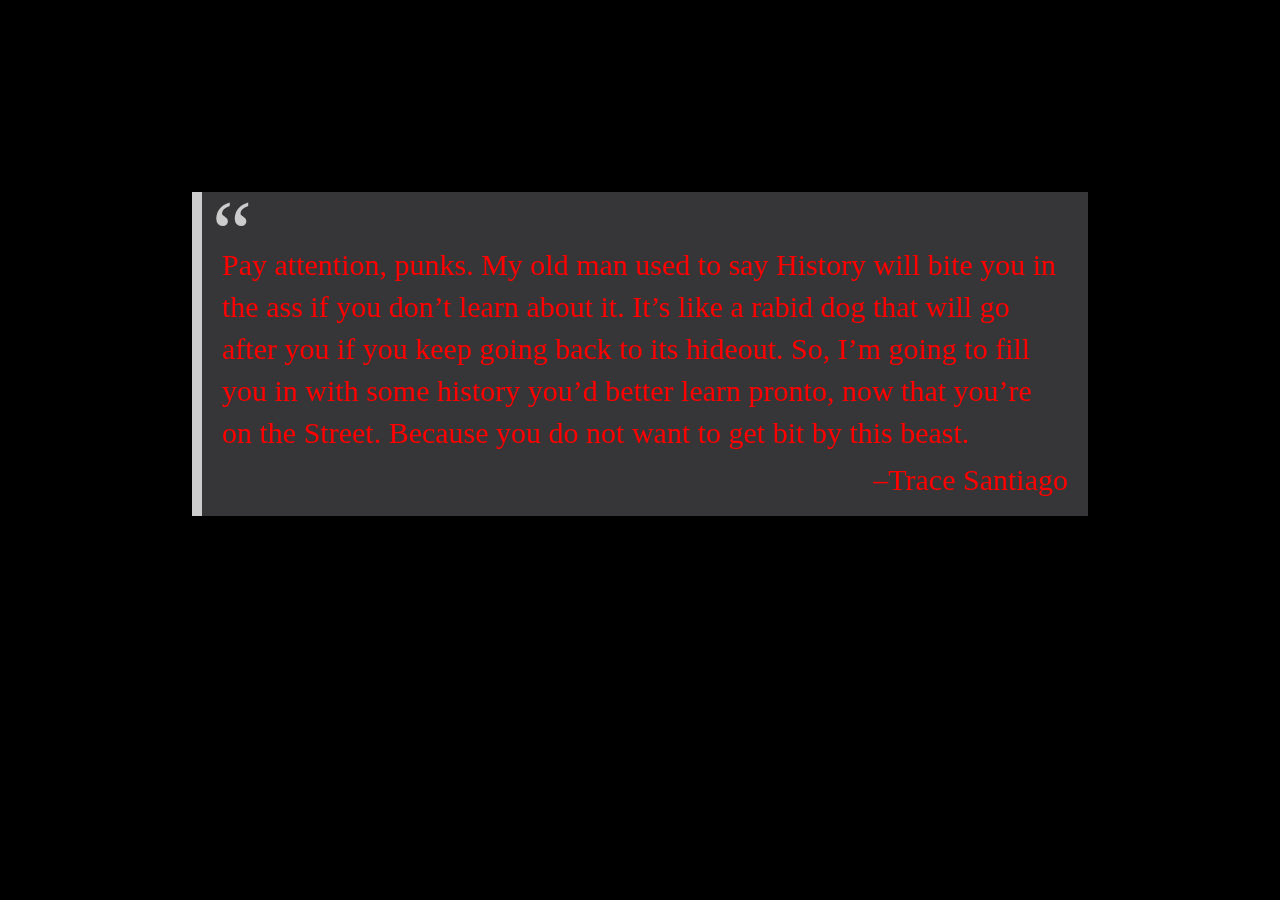
<file: index.html>
<!DOCTYPE html>
<html>
  <head>
    <title>Cyberpunk RED</title>
    <meta charset="utf-8">
    <link rel="stylesheet" type="text/css" href="_css/reset.css">
    <link rel="stylesheet" type="text/css" href="_css/style.css">
    <meta content="width=device-width, initial-scale=1" name="viewport">
    <meta http-equiv="Refresh" content="7; url=index2.html" />
    <link href="https://fonts.googleapis.com/css?family=Permanent+Marker|Roboto+Condensed|Special+Elite&display=swap" rel="stylesheet">
  </head>
  <body>
    <div id="splashscreen">
      <blockquote><div id="splashDisplay"></div></blockquote>
    </div>
    <script type="text/javascript" src="_js/splashscreen.js"></script>
  </body>
</html>
</file>
<file: _css/style.css>
/* Color Pallet
#FF0000 - RED

*/

@font-face {
  font-family: Cyberpunk;
  src: url("../_files/cyberpunk-regular.ttf");
}

@font-face {
	font-family: ibm-semi-narrow;
	src: url("../_files/3270SemiNarrow.ttf");
}

/***************************************
              Opening
***************************************/

#splashscreen {
	position: fixed;
	margin: 15%;
	background-color: #363537;
	z-index: 999999;
	min-width: 500px;
}

blockquote{
  font-size: 30px;
  border-left: 10px solid #ccc;
  padding: 0 10px;
  quotes: "\201C""\201D""\2018""\2019";
  padding: 10px 20px;
  line-height: 1.4;
}

blockquote:before {
  content: open-quote;
  display: inline;
  height: 0;
  line-height: 0;
  left: -10px;
  position: relative;
  top: 30px;
  color: #ccc;
  font-size: 3em;
}

/***************************************
               Global
***************************************/
a {
	text-decoration: none;
	color: #FF0000;
}

a:hover {
	color: #FF0000;
}

article {
	background-color: #363537;
	width: 60%;
	margin: 15px auto;
}

body {
	background-color: #000000;
	color: #FF0000;
}

#rockerboy {
	background: linear-gradient(to right, #000000 30%, #ff0000 100%);
}

#solo {
	background: linear-gradient(to right, #000000 30%, #77941e 100%);
}

#nomad {
	background: linear-gradient(to right, #000000 30%, #77941e 100%);
}

/* box model fix*/

* {
  box-sizing: border-box;
}

h1 {
	padding-bottom: 5px;
}

h2 {
	padding: 15px;
	font-family: 'Squada One', cursive;
	font-weight: bold;
	font-size: 30px;
	width: 100%;
	flex-basis: 100%;
}

#roleInfoHover h2 {
	padding: 15px;
	font-family: 'Squada One', cursive;
	font-weight: bold;
	font-size: 30px;
	color: #ff0000;
}

p {
	padding: 5px 0px;
}

#player {
	content: url(_files/_images/icon_speaker.png);
    height: 50px;
    width: 50px;
}

/**************************************
                 Header
**************************************/
.btn a {
	color: #FF0000;
	text-decoration: none;
	text-transform: uppercase;
	font-weight: 900;
}

.btn a:hover {
	filter: invert(100%);	
}

li {
	display: inline-block;
}

li a {
	padding: 0px 10px;
}

header {
	background: #000000;
	width: 100%;
	height: 30%;
}

ul {
	text-align: center;
}

.menuTop {
	background: #000000;
	color: #FF0000;
	padding: 5px;
	width: 100%;
	font-family: 'ibm-semi-narrow','IBM Plex Mono', monospace;
	font-size: 2.5em;
}

.siteLogo {
	color: #FF0000;
	display: inline;
	font-family: 'Cyberpunk', monospace;
	font-size: 4em;
	letter-spacing: -10px;
	vertical-align: text-bottom;
}

.siteLogo:hover {
	filter: invert(100%);	
}

.subLogo {
	color: #FF0000;
	font-family: Arial, sans-serif;
	font-size: 1em;
	text-transform: uppercase;
	margin-top: -20px;
}

.subLogo:hover {
	filter: invert(100%);	
}

/**************************************
 		   Cyberpunk Outline
**************************************/

.box {
	background-color: #ff0000;
	color: #000000;
  	clip-path: 
    polygon(
    	0% 0px,                 /* top left */
	    20px 0%,                 /* top left */
	    calc(100% - 20px) 0%,    /* top right */
	    100% 20px,               /* top right */
	    100% calc(100% - 20px),  /* bottom right */
	    calc(100% - 0px) 100%,  /* bottom right */
	    20px 100%,               /* bottom left */
	    0 calc(100% - 20px)      /* bottom left */
    );
    display: flex;
    flex-wrap: wrap;
	padding: 5px;
	margin: auto;
	margin-top: 25px;
 	width: 60%;
}

#leftHalf {
	width: 30%;
	font-size: 1.5em;
    flex-grow: 0;
    flex-shrink: 0;
    font-family: 'ibm-semi-narrow','IBM Plex Mono', monospace;
    font-weight: bold;
}

#rightHalf {
	display: inline-flex;
	flex-direction: column;
	width: 70%;
}

.row:after {
  content: "";
  display: table;
  clear: both;
}

.innerBox {
	background-color: #ffffff;
	margin: 15px;
	padding: 15px;
};

#charStats {
	background-color: #ff0000;
	color: #000000;
	display: grid;
	grid-template-columns: repeat(10, 1fr);
	grid-template-rows: repeat(9, 1fr);
	grid-column-gap: 10px;
	grid-row-gap: 10px;
}

#stats {
	grid-column-start: 1;
	grid-row: 2;
}

/**************************************
                  Body
**************************************/

button {
	font-family: 'Roboto Condensed', sans-serif;
	background-color: #363537;
	color: #FF0000;
	border: 2px solid #FF0000;
	padding: 5px 10px;
	text-align: center;
	width: 100%;
	margin-top: 20px;
	font-size: .75em;
}

button:hover {
	background-color: #FF0000;
	color: #000000;
}

div ul li {
	display: block;
	margin-bottom: 2px;
	text-align: left;
}

.bold {
    display: inline;
    font-weight: bold;
}

#lore {
	display: block;
	text-align: justify;
}

#lifeyears li {
	display: list-item;
	list-style: decimal inside;
}

#roleInfoHover {
	height: 100%;
	font-family: 'ibm-semi-narrow','IBM Plex Mono', monospace;
	font-size: 1.5em;
	letter-spacing: 3px;
	line-height: 16pt;
}

#roleChoice p:hover {
	color:#ff0000;
}

/**************************************
                Footer
**************************************/

footer {
	background: #000000;
	color: #FF0000;
	display: block;
	width: 100%;
}
footer p {
	text-align: center;
	font-size: 1em;
	font-weight: 900;
	vertical-align: text-bottom;
	text-transform: uppercase;
	padding: 5px;
}

/**************************************
             Media Queries
**************************************/

/* Smartphones and Tablets (portrait and landscape) ----------- */
@media only screen and (min-device-width : 320px) and (max-device-width : 768px) {

	.siteLogo {
		display: block;
		font-size: 3em;
		letter-spacing: 0px;
		text-align: center;
	}

	.subLogo {
		display: block;
		font-size: 1em;
		text-align: center;
	}
}

/*Snaps site to center using max width*/

@media only screen and (max-width: 767px) {
  .siteLogo {
		display: block;
		font-size: 3em;
		letter-spacing: 0px;
		text-align: center;
	}

	.subLogo {
		display: block;
		font-size: 1em;
		text-align: center;
	}

	h2 {
		font-size: 25px;
	}

	.menuTop {
		font-size: 1.5em;
	}

	#leftHalf{
		width: 100%;
		text-align: center;
	}

	#rightHalf{
		width: 100%;
	}

	#roleInfoHover {
		line-height: 18pt;
		letter-spacing: normal;
		text-align: justify;
		font-size: 12pt;
	}

	#roleInfoHover h2 {
		font-size: 20px;
		padding: 0;
	}
}

/* Stacks columns on top of each other at 768px screen width and lower*/
@media screen and (max-width: 768px) {
	.box {
		width: 90%;
	}

	footer {
		margin-top: 25px;
	}
}

/* Tablets */
@media only screen and (max-width: 1024px)  {

	#roleInfoHover {
		line-height: 18pt;
		letter-spacing: normal;
		text-align: justify;
		font-size: 12pt;
	}

	#leftHalf {
		font-size: 1em;
	}

	#roleInfoHover h2 {
		font-size: 18pt;
		padding: 5px;
	}
}
</file>
